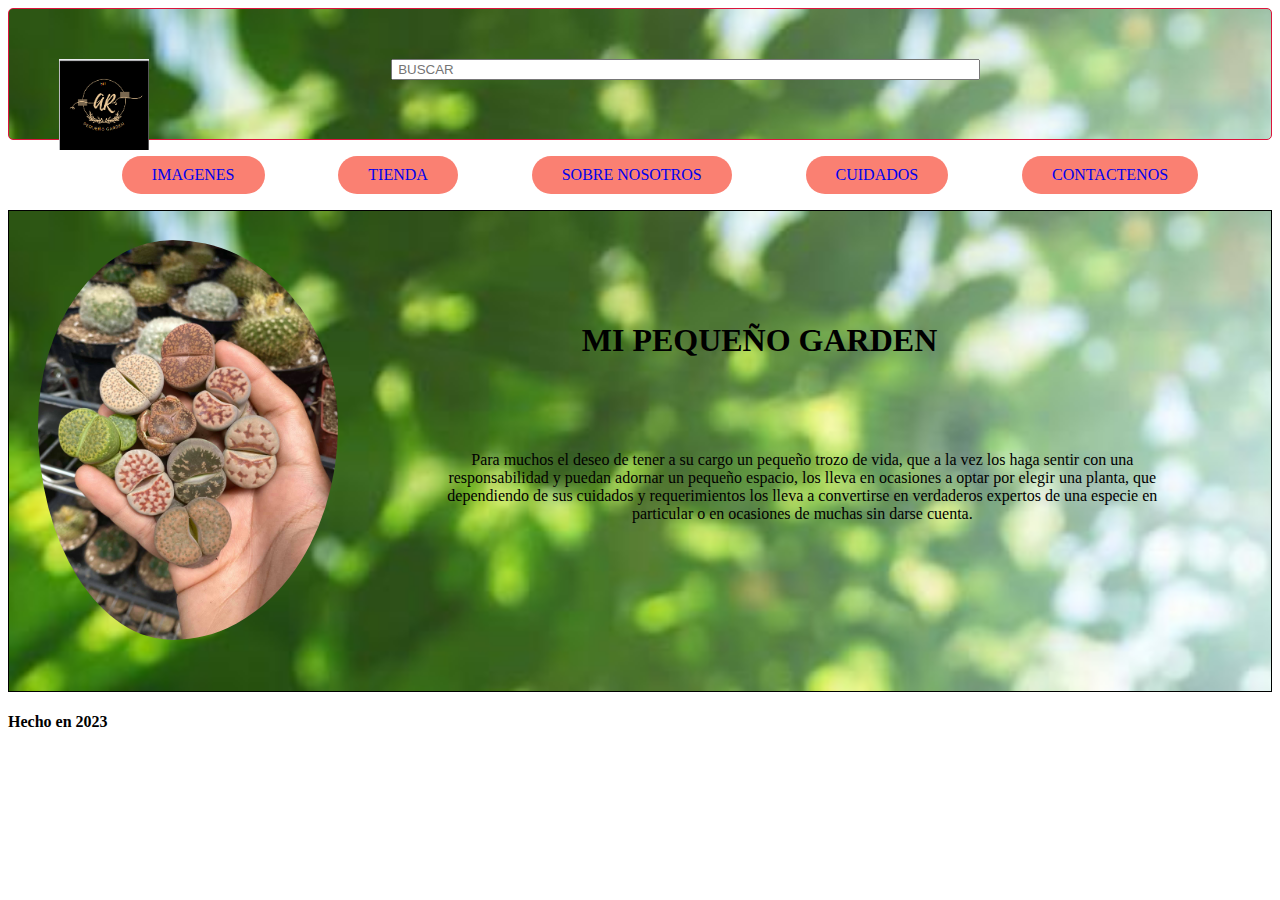
<file: index.html>
<!DOCTYPE html>
<html lang="es">

<head>
    <meta charset="UTF-8">
    <meta http-equiv="X-UA-Compatible" content="IE=edge">
    <meta name="viewport" content="width=device-width, initial-scale=1.0">
    <title>Mini Jardines</title>
    <link rel="stylesheet" href="style.css">
    <link rel="icon" href="logo.ico">
</head>
    
<body>
   
        <div class="garden">
            <input id=" buscador" type="text" name="" placeholder=" BUSCAR">
            <img src="logo.png" alt="lithops">
           
        </div>
    <nav class="navbar">
        <ul>
             <li><a href="imagenes.html">IMAGENES</a></li>
             <li><a href="tienda.html"">TIENDA</a></li>
             <li><a href="nosotros.html">SOBRE NOSOTROS</a></li>
             <li><a href="cuidados.html">CUIDADOS</a></li>
             <li><a href="contactenos.html">CONTACTENOS</a></li>
        </ul>
    </nav>
    
         <thead>
            <header>
                <img src="lithops.jpg" class="lithops" alt="lithops">

                <article id="fondo">
                     <h1>MI PEQUEÑO GARDEN</h1>
                     
                     <br><br><br>
                    <p> Para muchos el deseo de tener a su cargo un pequeño trozo de vida,
                         que a la vez los haga sentir con una responsabilidad
                    y puedan adornar un pequeño espacio, los lleva en ocasiones a optar
                     por elegir una planta, que dependiendo de sus
                    cuidados y requerimientos los lleva a convertirse en verdaderos expertos
                     de una especie en particular o en ocasiones de
                    muchas sin darse cuenta.</p>
                </article>
                       
            </header>

        </thead>
    

</body>
<footer>
    <h4> Hecho en 2023</h4> 
</footer>

</html>
</file>
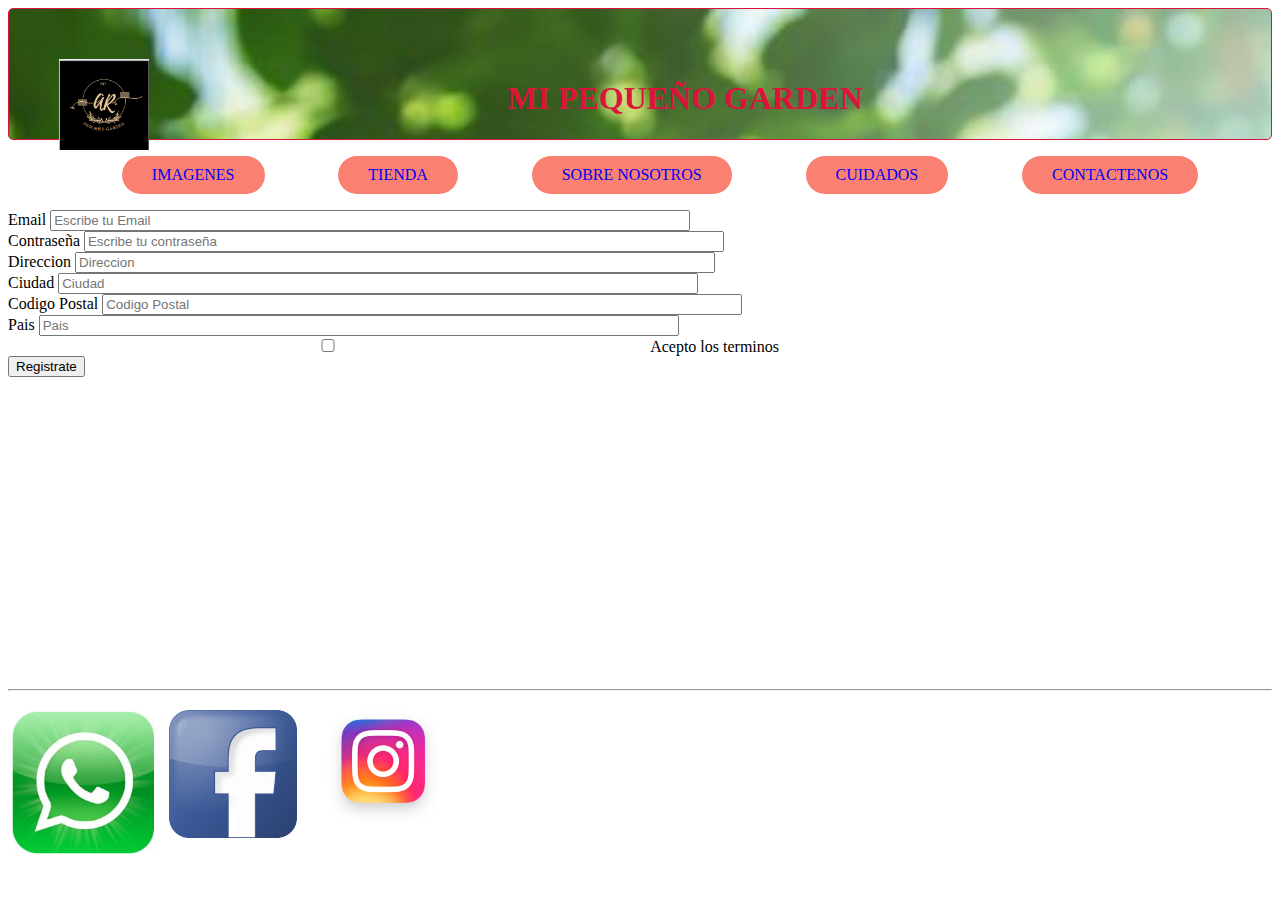
<file: contactenos.html>
<!DOCTYPE html>
<html lang="es">
<head>
    <meta charset="UTF-8">
    <meta http-equiv="X-UA-Compatible" content="IE=edge">
    <meta name="viewport" content="width=device-width, initial-scale=1.0">
    <title>CONTACTENOS</title>
    <link rel="stylesheet" href="style.css">
    <link rel="icon" href="logo.ico">
    <link href="https://cdn.jsdelivr.net/npm/bootstrap@5.3.0-alpha3/dist/css/bootstrap.min.css" rel="stylesheet"
        integrity="sha384-KK94CHFLLe+nY2dmCWGMq91rCGa5gtU4mk92HdvYe+M/SXH301p5ILy+dN9+nJOZ" crossorigin="anonymous">
</head>

<body>
    
    
            <div class="garden">
                    <div id="inicio"><a href="index.html"> <img src="logo.png" alt="inicio"></a></div>
                    <h1> MI PEQUEÑO GARDEN</h1>
                </div>
                <nav class="navbar">
                    <ul>
                        <li><a href="imagenes.html">IMAGENES</a></li>
                        <li><a href="tienda.html"">TIENDA</a></li>
                        <li><a href=" nosotros.html">SOBRE NOSOTROS</a></li>
                        <li><a href="cuidados.html">CUIDADOS</a></li>
                        <li><a href="contactenos.html">CONTACTENOS</a></li>
                    </ul>
                </nav>

    
            
            <div class="container">
                <form class="row g-3 mt-3">
                    <div class="col-6">
                        <label for="emailInput" class="form-label">Email</label>
                        <input type="email" class="form-control" id="emailInput" placeholder="Escribe tu Email">
                    </div>

                    <div class="col-6">
                        <label for="inputPass" class="form-label">Contraseña</label>
                        <input type="password" class="form-control" id="inputPass" placeholder="Escribe tu contraseña">
                    </div>

                    <div class="col-12">
                        <label for="inputAddress" class="form-label">Direccion</label>
                        <input type="text" class="form-control" id="inputAddress" placeholder="Direccion">

                    </div>
                    <div class="col-6">
                        <label for="cityInput" class="form-label">Ciudad</label>
                        <input type="text" class="form-control" id="cityInput" placeholder="Ciudad">

                    </div>

                    <div class="col-3">
                        <label for="postalCodeInput" class="form-label">Codigo Postal</label>
                        <input type="text" class="form-control" id="postalCodeInput" placeholder="Codigo Postal">
                    
                    </div>

                    <div class="col-3">
                        <label for="countryInput" class="form-label">Pais</label>
                        <input type="text" class="form-control" id="countryInput" placeholder="Pais">
                    
                    </div>

                    <div class="col-12">
                        <div class="form-check">
                            <input type="checkbox" id="checkTerms" class="form-check-input">
                            <label for="checkTerms" class="form-check-label">Acepto los terminos</label>
                        </div>

                    </div>

                    <div class="col-12">
                        <button type="submit" class="btn btn-primary">Registrate</button>
                                
                    </div>
                
                <iframe
                src="https://www.google.com/maps/embed?pb=!1m14!1m12!1m3!1d14884.189410092586!2d-75.51608867722776!3d5.051416713343816!2m3!1f0!2f0!3f0!3m2!1i1024!2i768!4f13.1!5e0!3m2!1ses-419!2sco!4v1683691015077!5m2!1ses-419!2sco"
                width="400" height="300" style="border:0;" allowfullscreen="" loading="lazy"
                referrerpolicy="no-referrer-when-downgrade"></iframe>
                </form>
            </div>
            <script src="https://cdn.jsdelivr.net/npm/bootstrap@5.3.0-alpha3/dist/js/bootstrap.bundle.min.js"
                integrity="sha384-ENjdO4Dr2bkBIFxQpeoTz1HIcje39Wm4jDKdf19U8gI4ddQ3GYNS7NTKfAdVQSZe"
                crossorigin="anonymous"></script>
                <hr>
            
</body>


<footer>
    <a href="https://google.com.co" target="_blank"><img src="Whatsapp.jpg" alt="">
         <img src="facebook.jpg" alt=""> <img src="instagram.jpg" alt=""></a>
</footer>
</html>
</file>
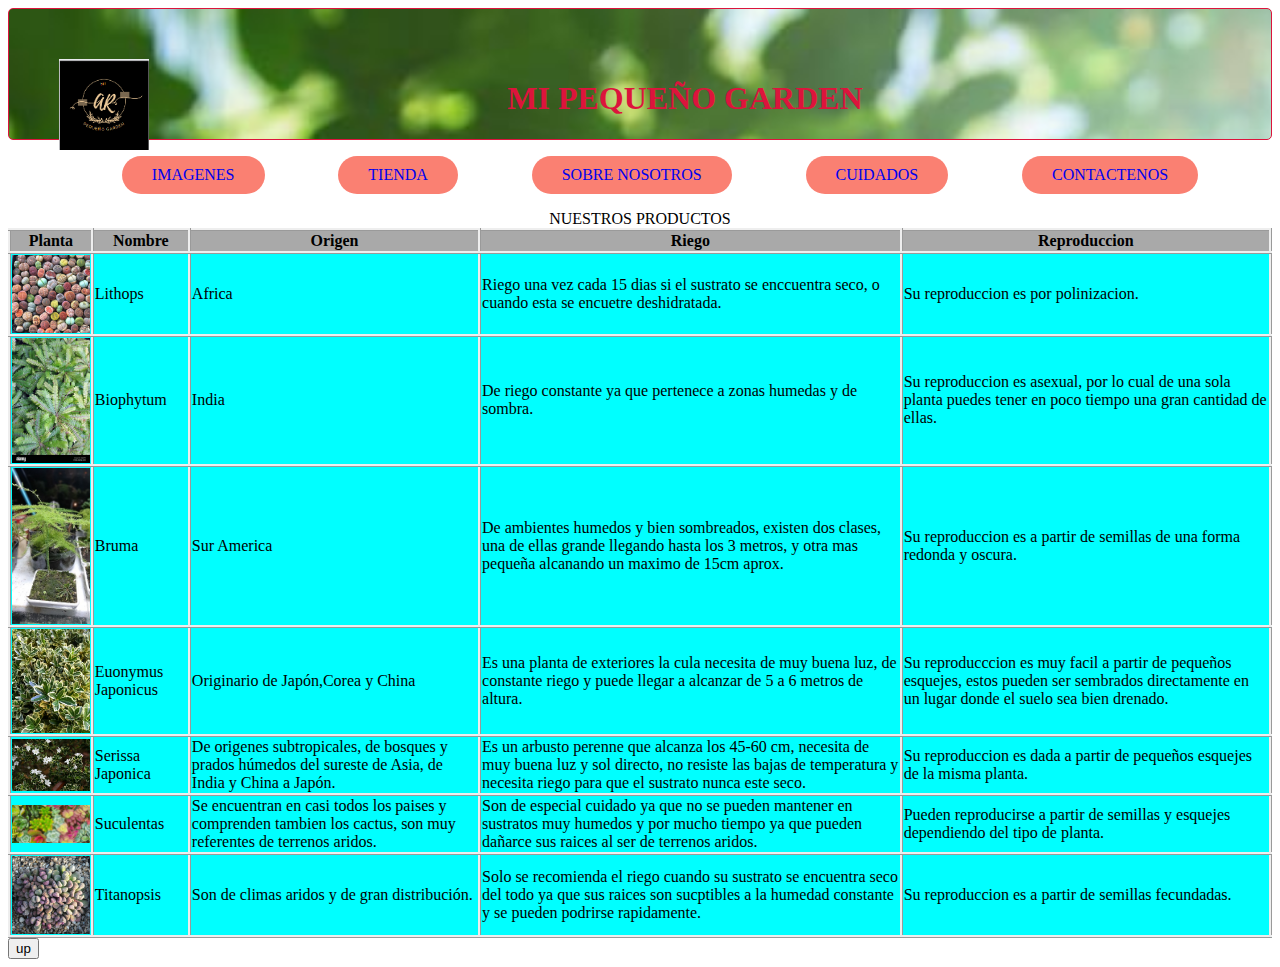
<file: cuidados.html>
<!DOCTYPE html>
<html lang="es">
<head>
    <meta charset="UTF-8">
    <meta http-equiv="X-UA-Compatible" content="IE=edge">
    <meta name="viewport" content="width=device-width, initial-scale=1.0">
    <title>CUIDADOS</title>
    <link rel="stylesheet" href="style.css">
    <link rel="icon" href="logo.ico">
</head>
<body>
    <div class="garden">
        <div id="inicio"><a href="index.html"> <img src="logo.png" alt="inicio"></a></div>
        <h1> MI PEQUEÑO GARDEN</h1>
    </div>
    <nav class="navbar">
        <ul>
            <li><a href="imagenes.html">IMAGENES</a></li>
            <li><a href="tienda.html"">TIENDA</a></li>
            <li><a href=" nosotros.html">SOBRE NOSOTROS</a></li>
            <li><a href="cuidados.html">CUIDADOS</a></li>
            <li><a href="contactenos.html">CONTACTENOS</a></li>
        </ul>
    </nav>
    <div>
        <table>
            <caption>NUESTROS PRODUCTOS</caption>
            <thead>
                <tr>
                    <th>Planta</th>
                    <th>Nombre</th>
                    <th>Origen</th>
                    <th>Riego</th>
                    <th>Reproduccion</th>
                </tr>
            </thead>
        
            <tbody>
                <tr>
                   <td>
                         <img src="images/lithops1.jpg" alt="">
                    </td>
                    <td>Lithops</td>
                    <td>Africa</td>
                    <td>Riego una vez cada 15 dias si el sustrato se enccuentra seco, o cuando esta se encuetre deshidratada.</td>
                    <td>Su reproduccion es por polinizacion.</td>
                </tr>
                <tr>
                    <td><img src="images/biophytum.jpg" alt=""></td>
                    <td>Biophytum</td>
                    <td>India</td>
                    <td>De riego constante ya que pertenece a zonas humedas y de sombra.</td>
                    <td>Su reproduccion es asexual, por lo cual de una sola planta puedes tener en poco tiempo 
                            una gran cantidad de ellas.</td>
                    
                </tr>
                <tr>
                    <td> <img src="images/bruma.jpg" alt=""></td>
                    <td>Bruma</td>
                    <td>Sur America</td>
                    <td>De ambientes humedos y bien sombreados, existen dos clases, una de ellas grande llegando
                         hasta los 3 metros, y otra mas pequeña alcanando un maximo de 15cm aprox.</td>
                    <td>Su reproduccion es a partir de semillas de una forma redonda y oscura.</td>
                </tr>
                <tr>
                    <td> <img src="images/Euonymusjaponica.JPG" alt=""></td>
                    <td>Euonymus Japonicus</td>
                    <td>Originario de Japón,Corea y China</td>
                    <td>Es una planta de exteriores la cula necesita de muy buena luz,
                         de constante riego y puede llegar a alcanzar de 5 a 6 metros de altura.</td>
                    <td>Su reproducccion es muy facil a partir de pequeños esquejes, estos pueden ser sembrados
                         directamente en un lugar donde el suelo sea bien drenado. </td>
                </tr>
                <tr>
                    <td> <img src="images/serissa.jpeg" alt=""></td>
                    <td>Serissa Japonica</td>
                    <td>De origenes subtropicales, de bosques y prados húmedos del sureste
                        de Asia, de India y China a Japón.</td>
                    <td>Es un arbusto perenne que alcanza los 45-60 cm, necesita de muy buena luz
                        y sol directo, no resiste las bajas de temperatura y necesita riego para 
                        que el sustrato nunca este seco.</td>
                    <td>Su reproduccion es dada a partir de pequeños esquejes de la misma planta.</td>
                    
                </tr>
                <tr>
                    <td><img src="images/suculentas.jpg" alt=""></td>
                    <td>Suculentas</td>
                    <td>Se encuentran en casi todos los paises y comprenden tambien los cactus,
                        son muy referentes de terrenos aridos.</td>
                    <td>Son de especial cuidado ya que no se pueden mantener en sustratos muy humedos 
                        y por mucho tiempo ya que pueden dañarce sus raices al ser de terrenos aridos.
                    </td>
                    <td>Pueden reproducirse a partir de semillas y esquejes dependiendo del tipo de planta.</td>
                   
                </tr>
                <tr>
                    <td><img src="images/titanopsis2.jpg" alt=""></td>
                    <td>Titanopsis</td>
                    <td>Son de climas aridos y de gran distribución.</td>
                    <td>Solo se recomienda el riego cuando su sustrato se
                         encuentra seco del todo ya que sus raices son sucptibles
                          a la humedad constante y se pueden podrirse rapidamente.</td>
                    <td>Su reproduccion es a partir de semillas fecundadas.</td>
                </tr>
            </tbody>
        </table>
    </div>
    <a href=".garden"><button> up</button></a>
</body>
</html>
</file>
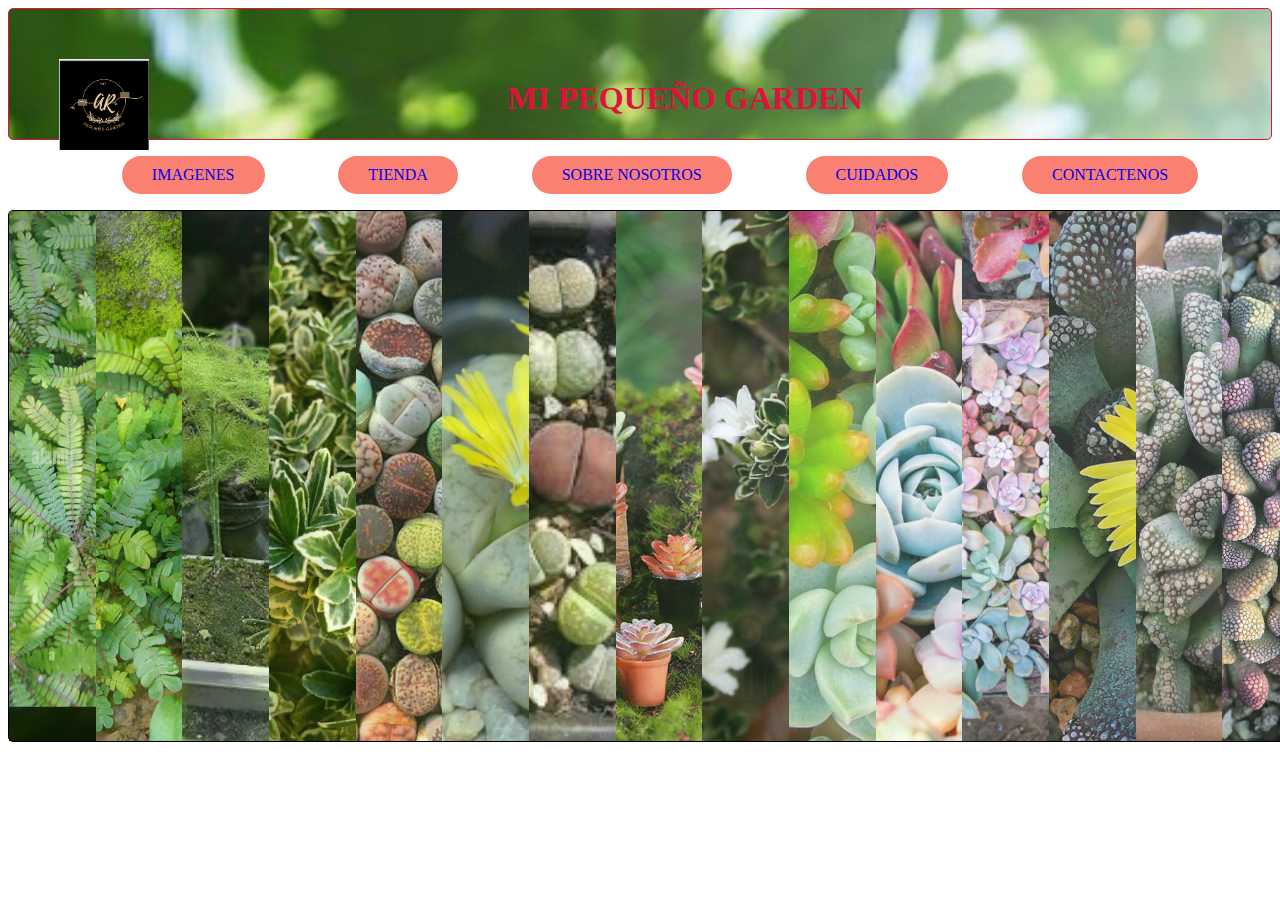
<file: imagenes.html>
<!DOCTYPE html>
<html lang="es">
<head>
    <meta charset="UTF-8">
    <meta http-equiv="X-UA-Compatible" content="IE=edge">
    <meta name="viewport" content="width=device-width, initial-scale=1.0">
    <title>IMAGENES</title>
    <link rel="stylesheet" href="style.css">
    <link rel="icon" href="logo.ico">
</head>
   
<body>
        <div class="garden">
            <div id="inicio"><a href="index.html"> <img src="logo.png" alt="inicio"></a></div>
            <h1> MI PEQUEÑO GARDEN</h1>
        </div>
        
    <nav class="navbar">
        
        <ul>
            <li><a href="imagenes.html">IMAGENES</a></li>
            <li><a href="tienda.html"">TIENDA</a></li>
            <li><a href="nosotros.html">SOBRE NOSOTROS</a></li>
            <li><a href="cuidados.html">CUIDADOS</a></li>
            <li><a href="contactenos.html">CONTACTENOS</a></li>
        </ul>
    </nav>
    <section>
        <img src="images/biophytum.jpg" alt="">
        <img src="images/biophytun2.jpg" alt="">
        <img src="images/bruma.jpg" alt="">
        <img src="images/Euonymusjaponica.JPG" alt="">
        <img src="images/lithops1.jpg" alt="">
        <img src="images/lithops2.jpg" alt="">
        <img src="images/lithops3.jpg" alt="">
        <img src="images/mini.jpg" alt="">
        <img src="images/serissa.jpeg" alt="">
        <img src="images/suculentas.jpg" alt="">
        <img src="images/suculentas1.jpg" alt="">
        <img src="images/suculentas2.jpg" alt="">
        <img src="images/titanopsis.jpg" alt="">
        <img src="images/titanopsis1.jpg" alt="">
        <img src="images/titanopsis2.jpg" alt="">
    </section>
    
</body>
</html>
</file>
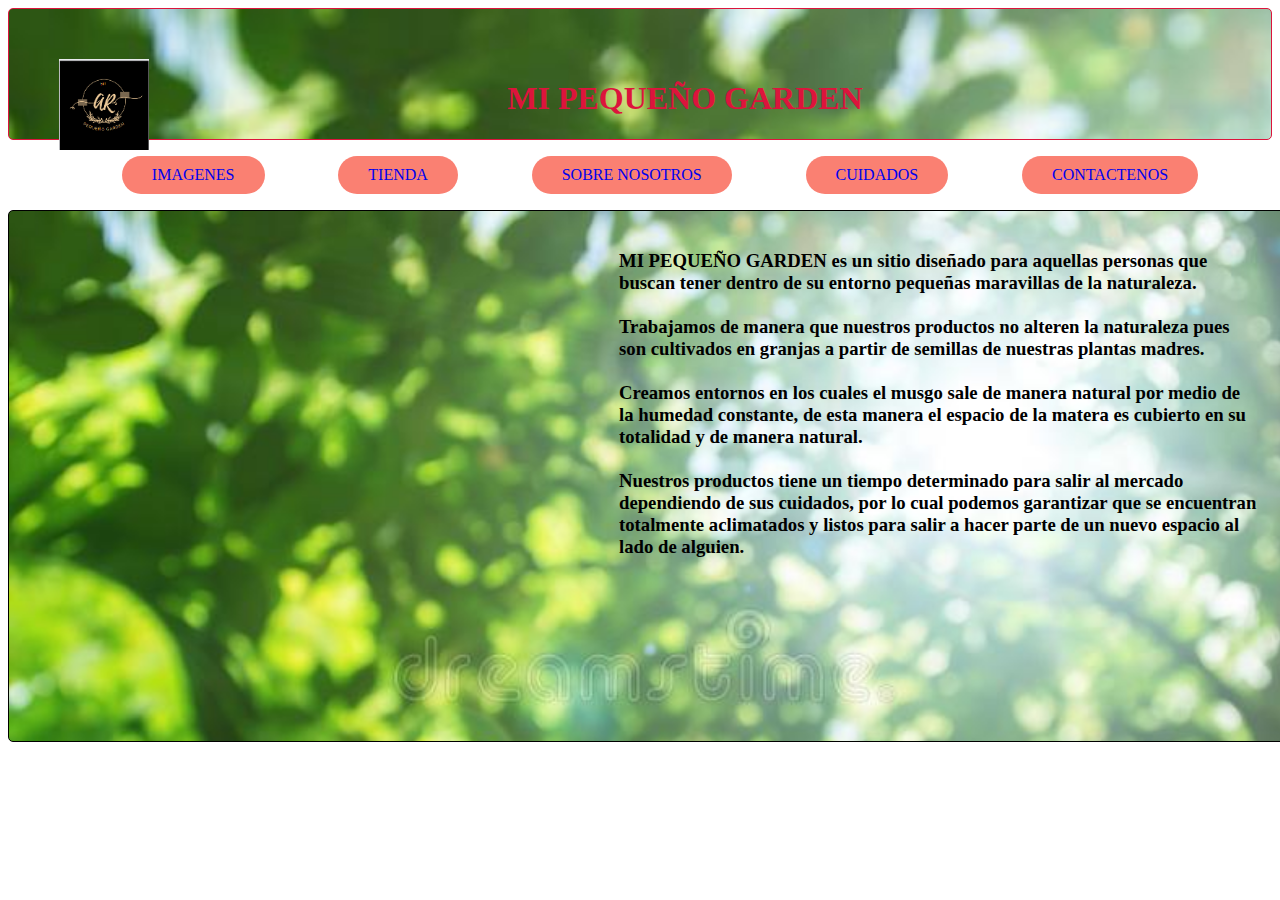
<file: nosotros.html>
<!DOCTYPE html>
<html lang="es">
<head>
    <meta charset="UTF-8">
    <meta http-equiv="X-UA-Compatible" content="IE=edge">
    <meta name="viewport" content="width=device-width, initial-scale=1.0">
    <title>NOSOTROS</title>
    <link rel="stylesheet" href="style.css">
    <link rel="icon" href="logo.ico">
</head>
<body>
    <div class="garden">
        <div id="inicio"><a href="index.html"> <img src="logo.png" alt="inicio"></a></div>
        <h1> MI PEQUEÑO GARDEN</h1>
    </div>
    <nav class="navbar">
        <ul>
            <li><a href="imagenes.html">IMAGENES</a></li>
            <li><a href="tienda.html"">TIENDA</a></li>
            <li><a href=" nosotros.html">SOBRE NOSOTROS</a></li>
            <li><a href="cuidados.html">CUIDADOS</a></li>
            <li><a href="contactenos.html">CONTACTENOS</a></li>
        </ul>
    </nav>
    
    <section>
        <div id="nosotros">
        
            <iframe width="560" height="315" src="https://www.youtube.com/embed/CU5PPgF7Dz8" title="YouTube video player"
                  frameborder="0"
                  allow="accelerometer; autoplay; clipboard-write; encrypted-media; gyroscope; picture-in-picture; web-share"
                  allowfullscreen>
            </iframe>
          
        </div>
            <h3> MI PEQUEÑO GARDEN es un sitio diseñado para aquellas 
                 personas que buscan tener dentro de su entorno pequeñas maravillas de la naturaleza. <br> <br>
                Trabajamos de manera que nuestros productos no alteren la naturaleza pues son cultivados en granjas
                a partir de semillas de nuestras plantas madres. <br><br>
                Creamos entornos en los cuales el musgo sale de manera natural por medio de la humedad constante, 
                de esta manera el espacio de la matera es cubierto en su totalidad y de manera natural. <br> <br>
                Nuestros productos tiene un tiempo determinado para salir al mercado dependiendo de sus cuidados, 
                por lo cual podemos garantizar que se encuentran totalmente aclimatados y listos para salir a hacer parte de 
                un nuevo espacio al lado de alguien. 
            </h3>

    </section>
   
</body>
</html>
</file>
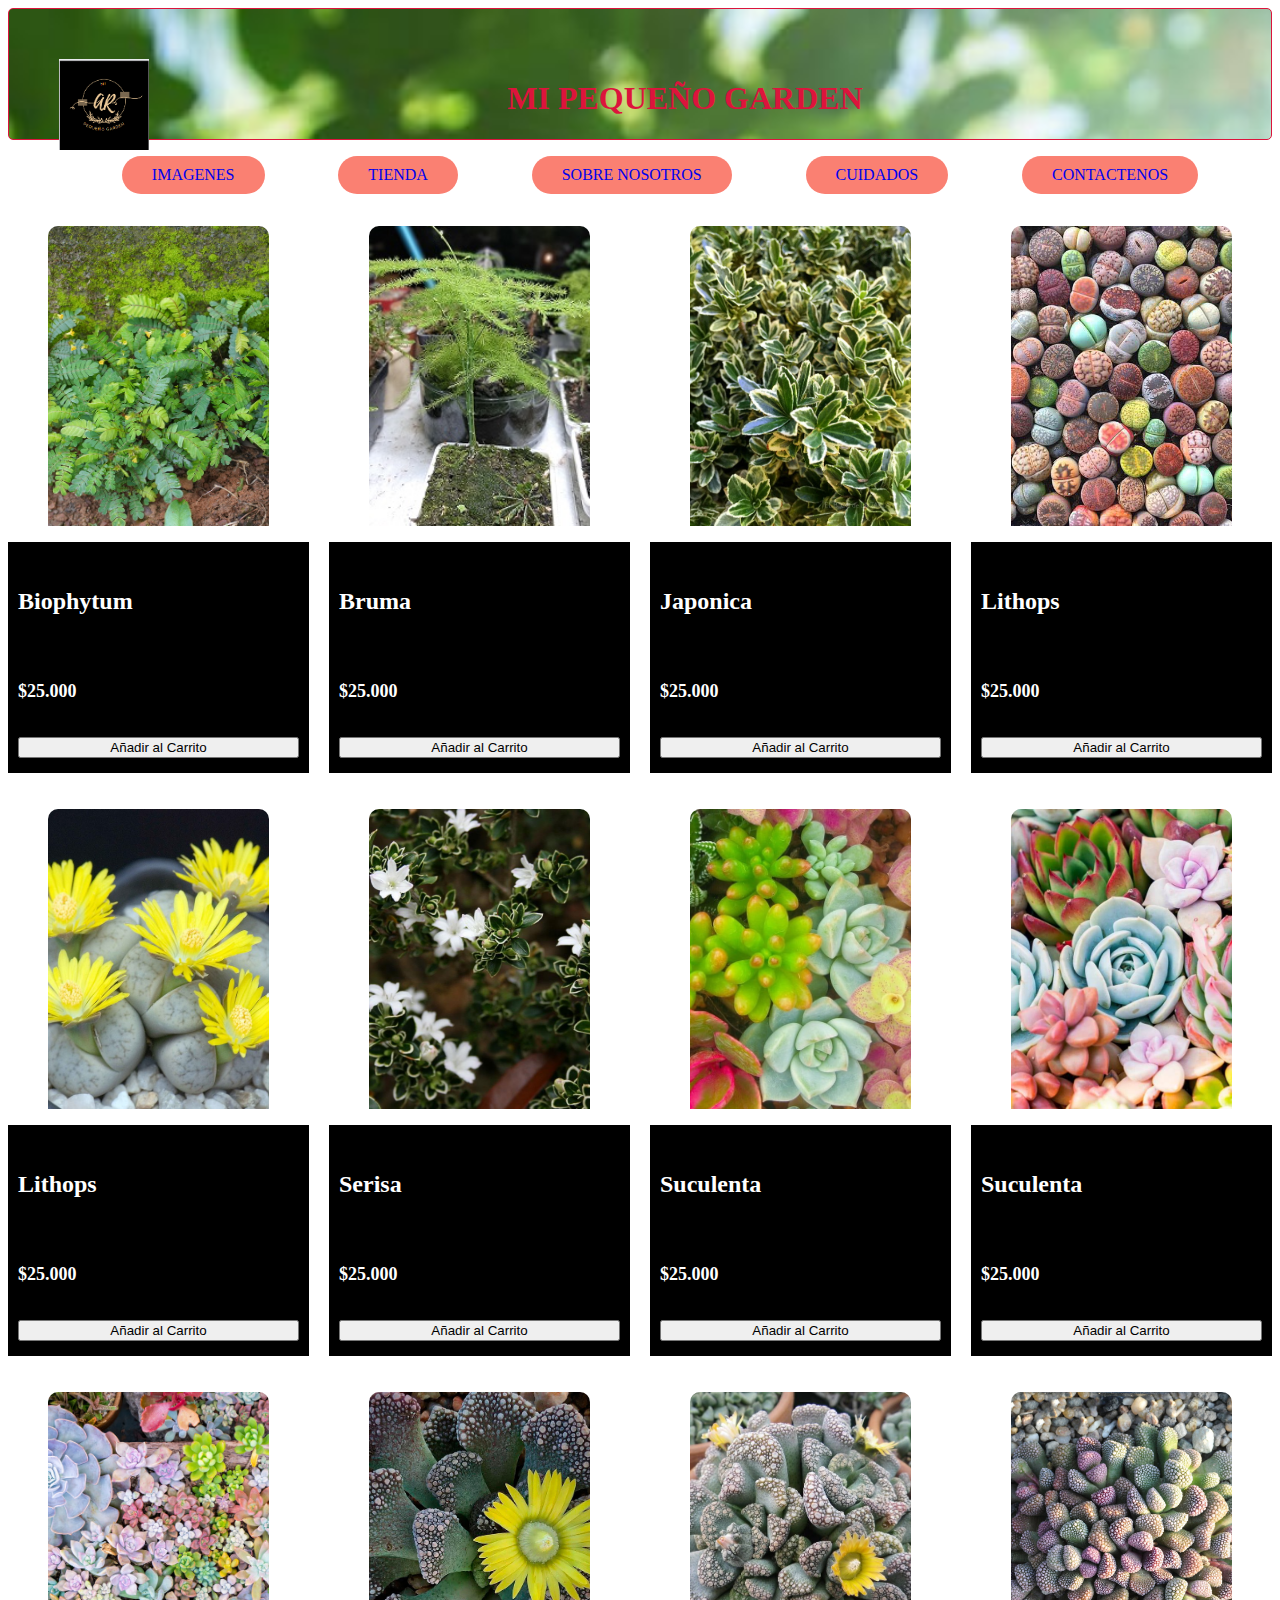
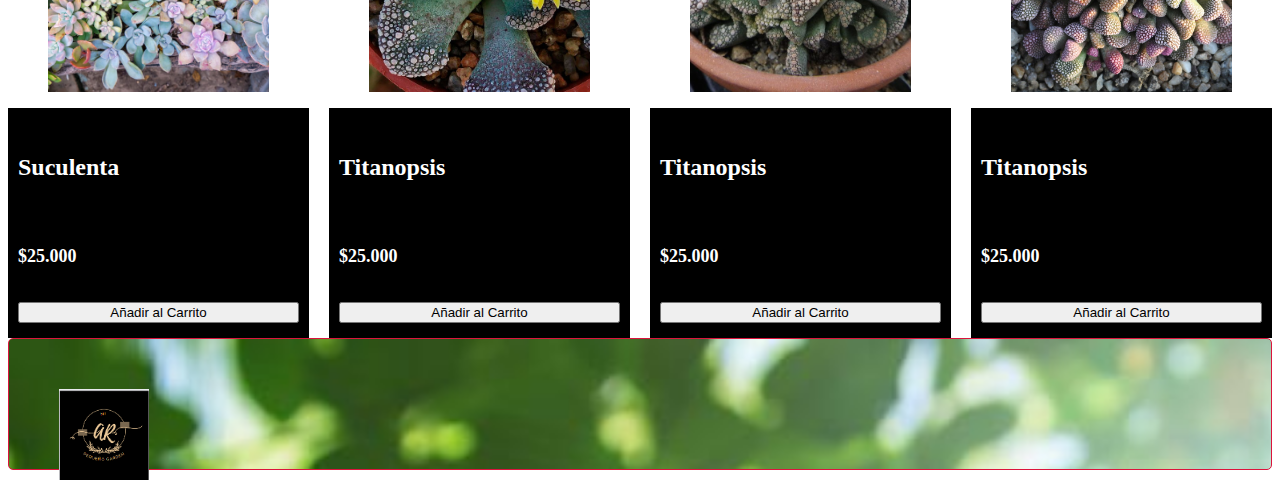
<file: tienda.html>
<!DOCTYPE html>
<html lang="es">
<head>
    <meta charset="UTF-8">
    <meta http-equiv="X-UA-Compatible" content="IE=edge">
    <meta name="viewport" content="width=device-width, initial-scale=1.0">
    <title>TIENDA</title>
    <link rel="stylesheet" href="style.css">
    <link rel="icon" href="logo.ico">
</head>
    
<body>
    <div class="garden">
        <div id="inicio"><a href="index.html"> <img src="logo.png" alt="inicio"></a></div>
        <h1> MI PEQUEÑO GARDEN</h1>
    </div>
    <nav class="navbar">
        <ul>
            <li><a href="imagenes.html">IMAGENES</a></li>
            <li><a href="tienda.html"">TIENDA</a></li>
            <li><a href=" nosotros.html">SOBRE NOSOTROS</a></li>
            <li><a href="cuidados.html">CUIDADOS</a></li>
            <li><a href="contactenos.html">CONTACTENOS</a></li>
        </ul>
    </nav>
    <div class="container-items">
        <div class="item">
            <figure>
               <img src="images/biophytun2.jpg" alt="">
            </figure>
            <div class="info-product">
              <h2>Biophytum</h2>
              <p class="price">$25.000</p>
              <button>Añadir al Carrito</button>
            </div>
        </div>
        <div class="item">
            <figure>
                <img src="images/bruma.jpg" alt="">
            </figure>
            <div class="info-product">
                <h2>Bruma</h2>
                <p class="price">$25.000</p>
                <button>Añadir al Carrito</button>
            </div>
        </div>
        <div class="item">
            <figure>
                <img src="images/Euonymusjaponica.JPG" alt="">
            </figure>
            <div class="info-product">
                <h2>Japonica</h2>
                <p class="price">$25.000</p>
                <button>Añadir al Carrito</button>
            </div>
        </div>
        <div class="item">
            <figure>
                <img src="images/lithops1.jpg" alt="">
            </figure>
            <div class="info-product">
                <h2>Lithops</h2>
                <p class="price">$25.000</p>
                <button>Añadir al Carrito</button>
            </div>
        </div>
        <div class="item">
            <figure>
                <img src="images/lithops2.jpg" alt="">
            </figure>
            <div class="info-product">
                <h2>Lithops</h2>
                <p class="price">$25.000</p>
                <button>Añadir al Carrito</button>
            </div>
        </div>
        <div class="item">
            <figure>
                <img src="images/serissa.jpeg" alt="">
            </figure>
            <div class="info-product">
                <h2>Serisa</h2>
                <p class="price">$25.000</p>
                <button>Añadir al Carrito</button>
            </div>
        </div>
        <div class="item">
            <figure>
                <img src="images/suculentas.jpg" alt="">
            </figure>
            <div class="info-product">
                <h2>Suculenta</h2>
                <p class="price">$25.000</p>
                <button>Añadir al Carrito</button>
            </div>
        </div>
        <div class="item">
            <figure>
                <img src="images/suculentas1.jpg" alt="">
            </figure>
            <div class="info-product">
                <h2>Suculenta</h2>
                <p class="price">$25.000</p>
                <button>Añadir al Carrito</button>
            </div>
        </div>
        <div class="item">
            <figure>
                <img src="images/suculentas2.jpg" alt="">
            </figure>
            <div class="info-product">
                <h2>Suculenta</h2>
                <p class="price">$25.000</p>
                <button>Añadir al Carrito</button>
            </div>
        </div>
         <div class="item">
            <figure>
                <img src="images/titanopsis.jpg" alt="">
            </figure>
            <div class="info-product">
                <h2>Titanopsis</h2>
                <p class="price">$25.000</p>
                <button>Añadir al Carrito</button>
            </div>
        </div>
        <div class="item">
            <figure>
                <img src="images/titanopsis1.jpg" alt="">
            </figure>
            <div class="info-product">
                <h2>Titanopsis</h2>
                <p class="price">$25.000</p>
                <button>Añadir al Carrito</button>
            </div>
        </div>
        <div class="item">
            <figure>
                <img src="images/titanopsis2.jpg" alt="">
            </figure>
            <div class="info-product">
                <h2>Titanopsis</h2>
                <p class="price">$25.000</p>
                <button>Añadir al Carrito</button>
            </div>
        </div>
    </div>
    <div class="garden">
        <div id="inicio"><a href="index.html"> <img src="logo.png" alt="inicio"></a></div>
        
    </div>

</body>
</html>
</file>
<file: style.css>
/*ENCABEZADO*/

.garden {
    background-image: url(fondo1.jpg);
    background-size: 2000px;
    text-align: center;
    border: solid 1px;
    border-radius: 5px;
    color:crimson;
    padding: 50px;
    height: 30px;
    }
.garden img {
    width: 90px;
    float: left;
    border-radius: 00%;
    top: 10px;
}
input {
    width: 50%;
}


/*Barra de Navegacion*/
 

a {
        text-decoration: none;
        
  }

nav ul {
    display: flex;
    justify-content: space-evenly;
    list-style: none;
    
    }
 
nav ul li {   
    
    background: salmon;
    color: white;
    padding: 10px 30px;
    height: auto 100px;
    border-radius: 20px;
    }
a:hover {
    background-color: salmon;
    cursor: pointer;
    }




    /*Thead*/

#fondo {
    padding: 10px;
    border: solid 1px;
    }
#fondo {
    height: 300px;
    background-image: url(fondo1.jpg);
    background-size: 2000px;
    text-align: center;
    padding: 90PX;
    border: solid 1px;
}


header .lithops { 
    width: 300px;float: left;
    border-radius: 100%;
    padding-left: 30px;
    padding-top: 30px;
    }
p {
    width: 70%;
    float: right;
}




/* IMAGENES */

section {
    display: flex;
    width: 1300px;
    height: 530px;
}
section img {
    width: 0px;
    flex-grow: 1;
    object-fit: cover;
    opacity: .8;
    transition: .5s ease;
}
section img:hover {
    cursor: crosshair;
    width: 300px;
    opacity: 1;
    filter: contrast(120%);
}




/*TIENDA*/

img {
    max-width: 100%;
}


.container-items {
    display: grid;
    grid-template-columns: repeat(4, 1fr);
    gap: 20px;
    
}

.item {
    border-radius: 10px;
    
}

.item:hover{
    box-shadow: 0 10px 20px black ;
}

.info-product {
    padding: 15px 30px;
    line-height: 2;
    display: flex;
    flex-direction: column;
    gap: 10px;
}

.price {
    font-size: 18px;
    font-weight: 900;
}
.item img {
    width: 100%;
    height: 300px;
    object-fit: cover;
    border-radius: 10px 10px 0 0;
    transition: all .5s;

}
.item figure {
    overflow: hidden;
}

.item:hover img {
    transform: scale(1.2);
}

.info-product {
    border: none;
    background: none;
    background-color: black;
    color: white;
    padding: 15px 10px;
    cursor: pointer;
}



/*NOSOTROS*/


section {
    background-image: url(fondo1.jpg);
    background-size: 1300px;
    border: solid 1px black;
    border-radius: 5px;
    
}

h3 {
    padding: 20px 50px 0px 50px;
    color: ;
}



/*CUIDADOS*/

table {
    border-collapse: collapse;
    border: solid 1px black;
    background-color: aqua;
}

th,td {
    border-style: ridge;
}
tbody, img {
    width: 150px;
    
}
tr>th {
    background-color: darkgray;
}
caption {
    background-color: aquamarine+;
}



/*CONTACTENOS*/

img{
    float: left;

}
img:hover{
    cursor: pointer;
}
</file>
